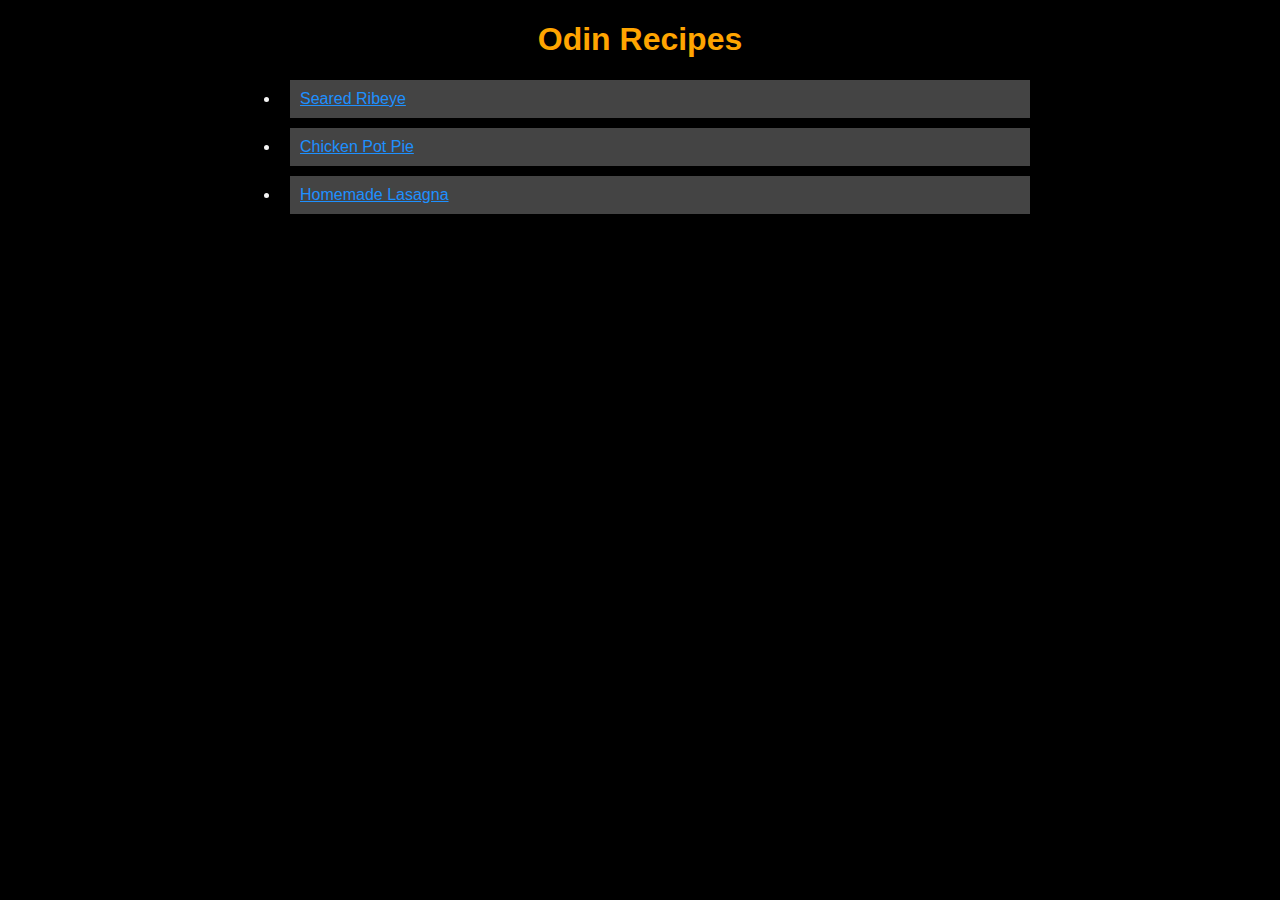
<file: index.html>
<!DOCTYPE html>
<html lang="en">
    <head>
        <meta charset="utf-8">
        <link rel="stylesheet" href="styles.css">
        <title>Odin Recipes</title>
    </head>
    <body>
        <h1 id="title">Odin Recipes</h1>
            <ul>
                <li><a href="recipes/searedribeye.html" target="_blank">Seared Ribeye</a></li>
                <li><a href="recipes/chickenpotpie.html" target="_blank">Chicken Pot Pie</a></li>
                <li><a href="recipes/lasagna.html" target="_blank">Homemade Lasagna</a></li>
            </ul>
    </body>

</html>
</file>
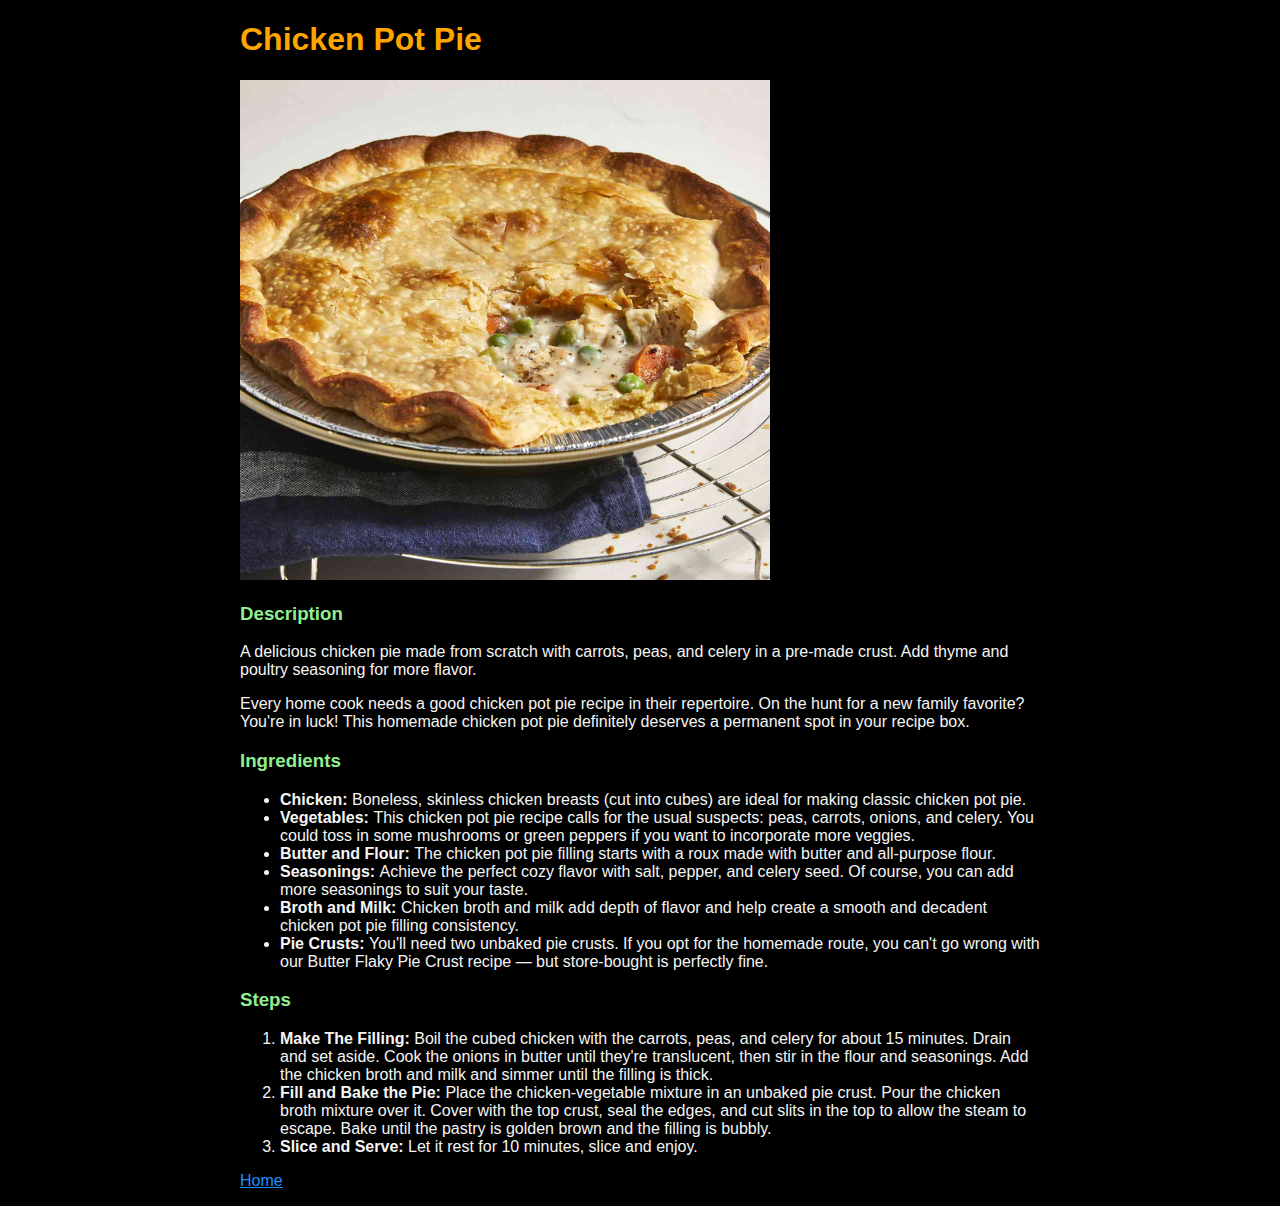
<file: recipes/chickenpotpie.html>
<!DOCTYPE html>
<html lang="en">
    <head>
        <meta charset="utf-8">
        <link rel="stylesheet" href="../styles.css">
        <title>Chicken Pot Pie</title>
    </head>
    <body>
        <h1>Chicken Pot Pie</h1>
            <img src="../images/chickenpotpie.jpg" alt="Golden roased, savory chicken pot pie." height="500" width="530">
        <h3>Description</h3>
            <p>A delicious chicken pie made from scratch with carrots, peas, and celery in a pre-made crust. Add thyme and poultry seasoning for more flavor.</p>
            <p>Every home cook needs a good chicken pot pie recipe in their repertoire. On the hunt for a new family favorite? You're in luck! This homemade chicken pot pie definitely deserves a permanent spot in your recipe box.</p>
        <h3>Ingredients</h3>
            <ul>
                <li><strong>Chicken:  </strong>Boneless, skinless chicken breasts (cut into cubes) are ideal for making classic chicken pot pie.</li>
                <li><strong>Vegetables:  </strong>This chicken pot pie recipe calls for the usual suspects: peas, carrots, onions, and celery. You could toss in some mushrooms or green peppers if you want to incorporate more veggies.</li>
                <li><strong>Butter and Flour:  </strong>The chicken pot pie filling starts with a roux made with butter and all-purpose flour.</li>
                <li><strong>Seasonings:  </strong>Achieve the perfect cozy flavor with salt, pepper, and celery seed. Of course, you can add more seasonings to suit your taste.</li>
                <li><strong>Broth and Milk:  </strong>Chicken broth and milk add depth of flavor and help create a smooth and decadent chicken pot pie filling consistency.</li>
                <li><strong>Pie Crusts:  </strong>You'll need two unbaked pie crusts. If you opt for the homemade route, you can't go wrong with our Butter Flaky Pie Crust recipe — but store-bought is perfectly fine.</li>
            </ul>
        <h3>Steps</h3>
            <ol>
                <li><strong>Make The Filling:  </strong>Boil the cubed chicken with the carrots, peas, and celery for about 15 minutes. Drain and set aside. Cook the onions in butter until they're translucent, then stir in the flour and seasonings. Add the chicken broth and milk and simmer until the filling is thick.</li>
                <li><strong>Fill and Bake the Pie:  </strong>Place the chicken-vegetable mixture in an unbaked pie crust. Pour the chicken broth mixture over it. Cover with the top crust, seal the edges, and cut slits in the top to allow the steam to escape. Bake until the pastry is golden brown and the filling is bubbly.</li>
                <li><strong>Slice and Serve:  </strong>Let it rest for 10 minutes, slice and enjoy.</li>
            </ol>
    </body>
    <footer>
        <p><a href="../index.html">Home</a></p>
    </footer>
</html>
</file>
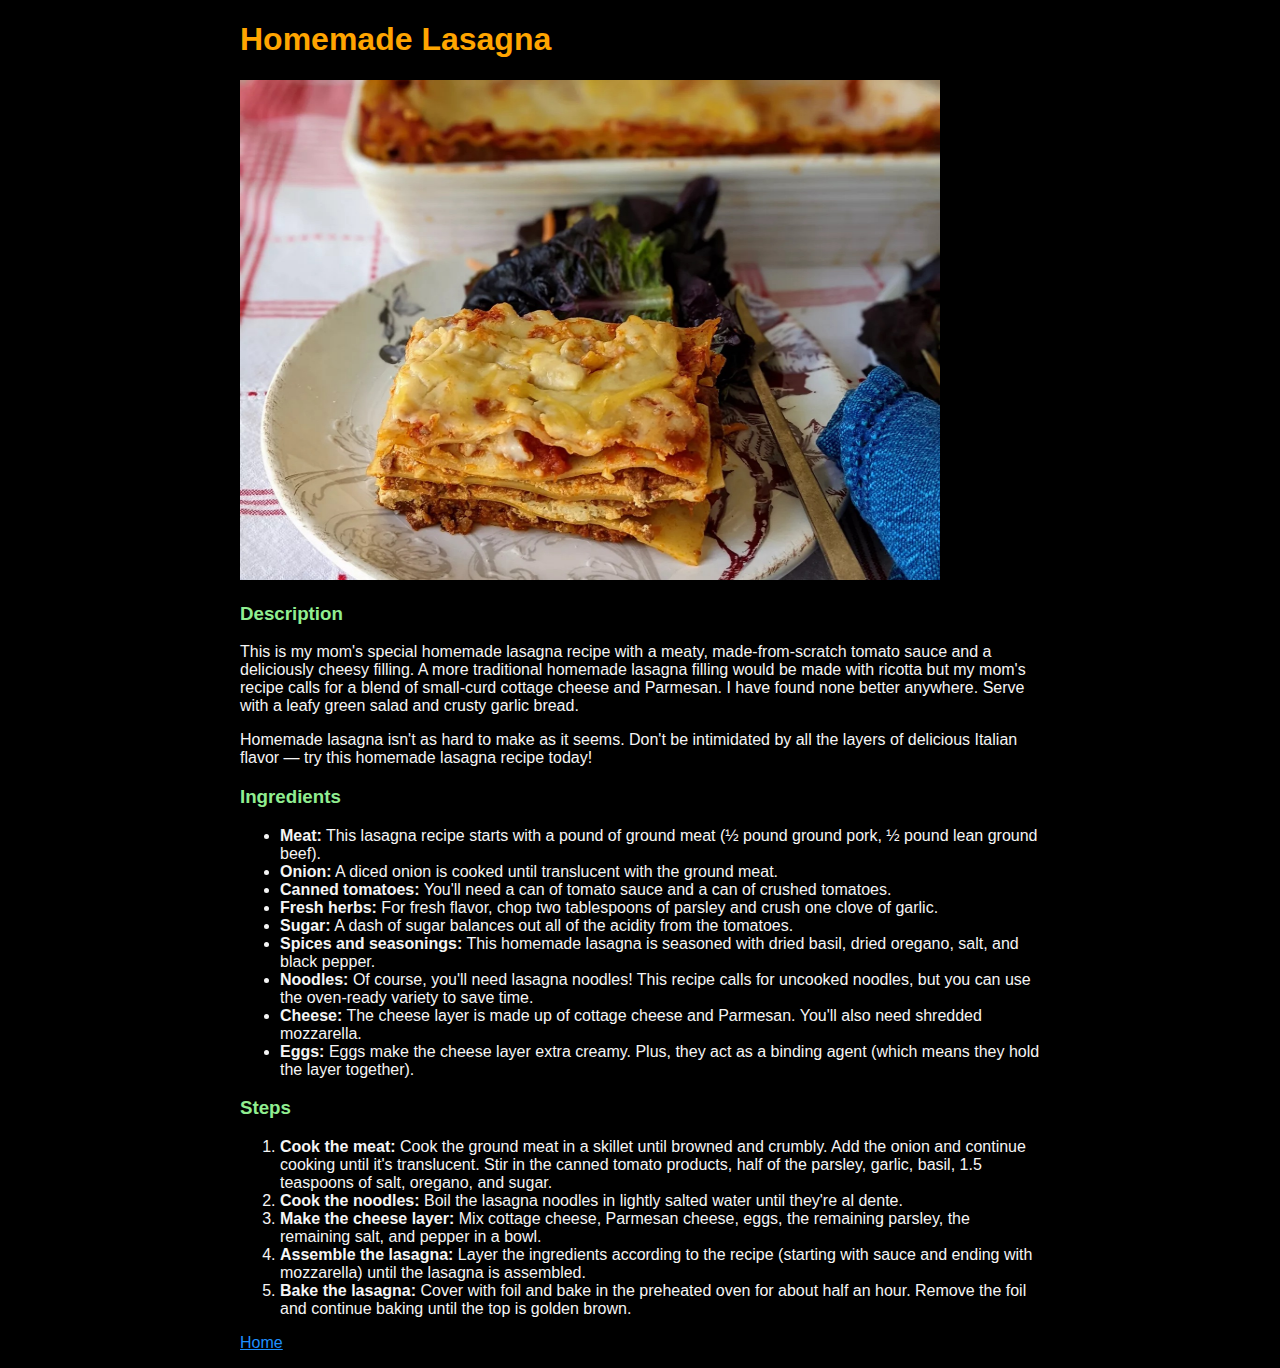
<file: recipes/lasagna.html>
<!DOCTYPE html>
<html lang="en">
    <head>
        <meta charset="utf-8">
        <link rel="stylesheet" href="../styles.css">
        <title>Homemade Lasagna</title>
    </head>
    <body>
        <h1>Homemade Lasagna</h1>
            <img src="../images/lasagna.jpg" alt="Fresh baked slice of homemade lasagna with a side salad." height="500" width="700">
        <h3>Description</h3>
            <p>This is my mom's special homemade lasagna recipe with a meaty, made-from-scratch tomato sauce and a deliciously cheesy filling. A more traditional homemade lasagna filling would be made with ricotta but my mom's recipe calls for a blend of small-curd cottage cheese and Parmesan. I have found none better anywhere. Serve with a leafy green salad and crusty garlic bread.</p>
            <p>Homemade lasagna isn't as hard to make as it seems. Don't be intimidated by all the layers of delicious Italian flavor — try this homemade lasagna recipe today!</p>
        <h3>Ingredients</h3>
            <ul>
                <li><strong>Meat:</strong> This lasagna recipe starts with a pound of ground meat (½ pound ground pork, ½ pound lean ground beef).</li>
                <li><strong>Onion:</strong> A diced onion is cooked until translucent with the ground meat.</li>
                <li><strong>Canned tomatoes:</strong> You'll need a can of tomato sauce and a can of crushed tomatoes.</li>
                <li><strong>Fresh herbs:</strong> For fresh flavor, chop two tablespoons of parsley and crush one clove of garlic.</li>
                <li><strong>Sugar:</strong> A dash of sugar balances out all of the acidity from the tomatoes.</li>
                <li><strong>Spices and seasonings:</strong> This homemade lasagna is seasoned with dried basil, dried oregano, salt, and black pepper.</li>
                <li><strong>Noodles:</strong> Of course, you'll need lasagna noodles! This recipe calls for uncooked noodles, but you can use the oven-ready variety to save time.</li>
                <li><strong>Cheese:</strong> The cheese layer is made up of cottage cheese and Parmesan. You'll also need shredded mozzarella.</li>
                <li><strong>Eggs:</strong> Eggs make the cheese layer extra creamy. Plus, they act as a binding agent (which means they hold the layer together).</li>
            </ul>
        <h3>Steps</h3>
            <ol>
                <li><strong>Cook the meat:</strong> Cook the ground meat in a skillet until browned and crumbly. Add the onion and continue cooking until it's translucent. Stir in the canned tomato products, half of the parsley, garlic, basil, 1.5 teaspoons of salt, oregano, and sugar.</li>
                <li><strong>Cook the noodles:</strong> Boil the lasagna noodles in lightly salted water until they're al dente.</li>
                <li><strong>Make the cheese layer:</strong> Mix cottage cheese, Parmesan cheese, eggs, the remaining parsley, the remaining salt, and pepper in a bowl.</li>
                <li><strong>Assemble the lasagna:</strong> Layer the ingredients according to the recipe (starting with sauce and ending with mozzarella) until the lasagna is assembled.</li>
                <li><strong>Bake the lasagna:</strong> Cover with foil and bake in the preheated oven for about half an hour. Remove the foil and continue baking until the top is golden brown.</li>
            </ol>
    </body>
    <footer>
        <p><a href="../index.html">Home</a></p>
    </footer>
    
</html>
</file>
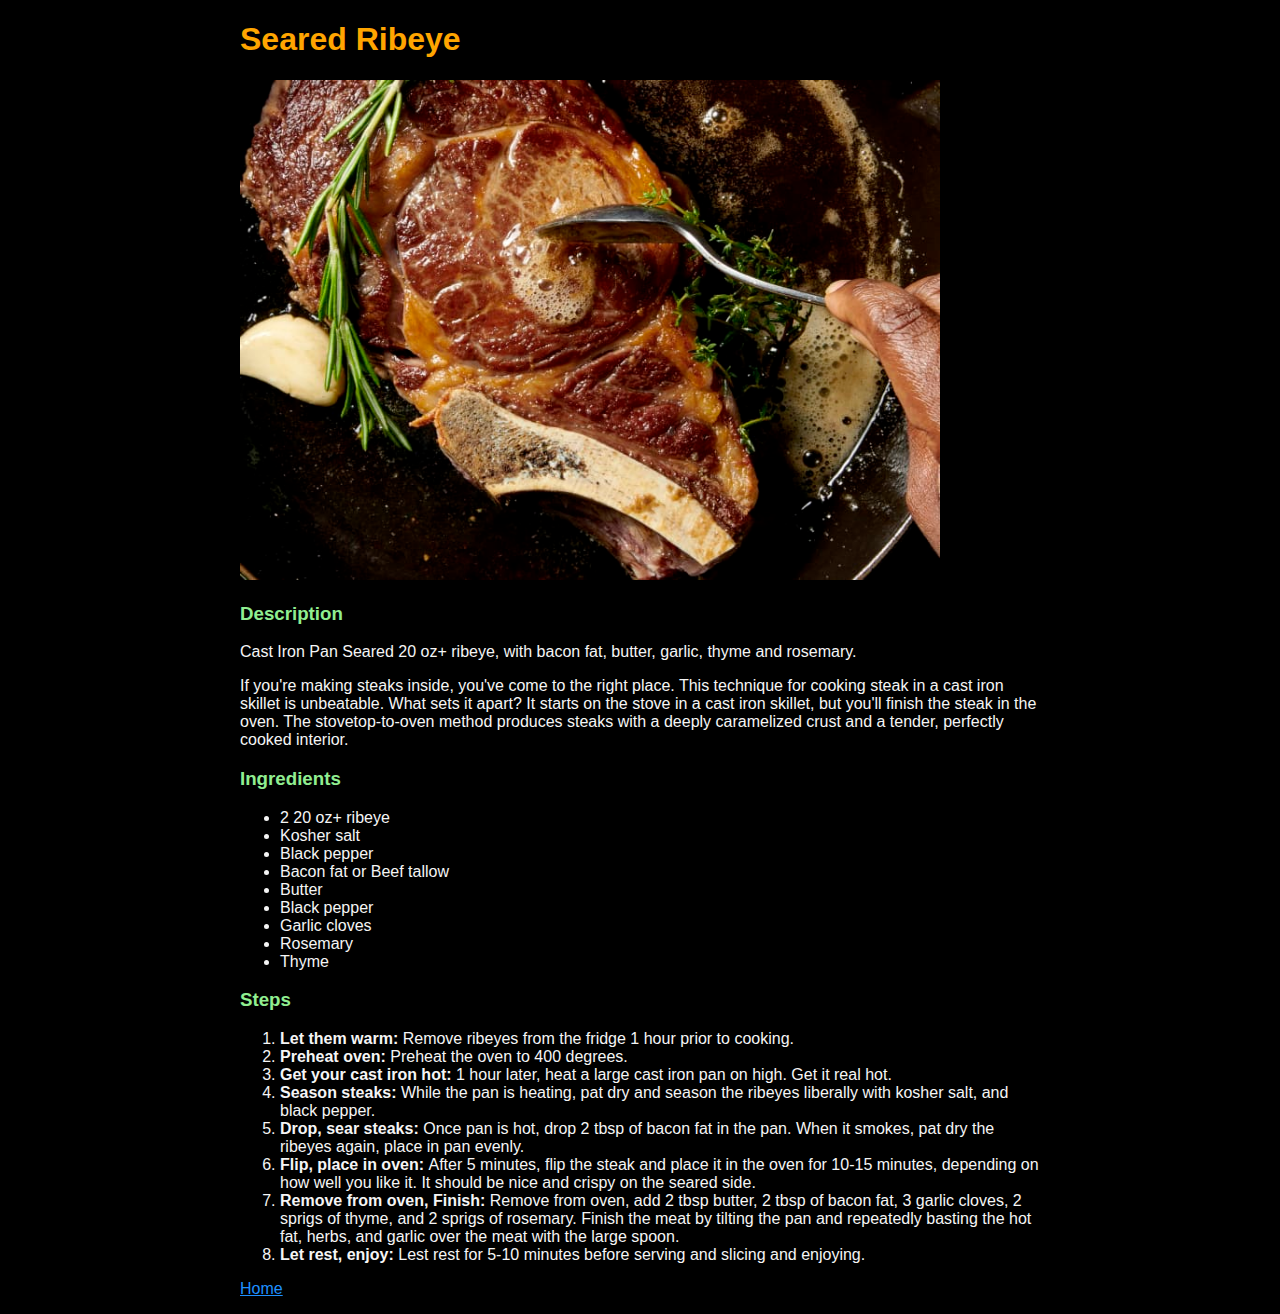
<file: recipes/searedribeye.html>
<!DOCTYPE html>
<html lang="en">
    <head>
        <meta charset="utf-8">
        <link rel="stylesheet" href="../styles.css">
        <title>Seared Ribeye</title>
    </head>
    <body>
        <h1>Seared Ribeye</h1>
            <img src="../images/ribeye.jpg" alt="Pan seared, crispy Ribeye steak basted with butter, bacon fat, rosemary, garlic and thyme." height="500" width="700">
        <h3>Description</h3>
            <p>Cast Iron Pan Seared 20 oz+ ribeye, with bacon fat, butter, garlic, thyme and rosemary.</p>            
            <p>If you're making steaks inside, you've come to the right place. This technique for cooking steak in a cast iron skillet is unbeatable. What sets it apart? It starts on the stove in a cast iron skillet, but you'll finish the steak in the oven. The stovetop-to-oven method produces steaks with a deeply caramelized crust and a tender, perfectly cooked interior.</p>
        <h3>Ingredients</h3>
            <ul>
                <li>2 20 oz+ ribeye</li>
                <li>Kosher salt</li>
                <li>Black pepper</li>
                <li>Bacon fat or Beef tallow</li>
                <li>Butter</li>
                <li>Black pepper</li>
                <li>Garlic cloves</li>
                <li>Rosemary</li>
                <li>Thyme</li>
            </ul>
        <h3>Steps</h3>
            <ol>
                <li><strong>Let them warm: </strong>Remove ribeyes from the fridge 1 hour prior to cooking.</li>
                <li><strong>Preheat oven: </strong>Preheat the oven to 400 degrees.</li>
                <li><strong>Get your cast iron hot: </strong> 1 hour later, heat a large cast iron pan on high.  Get it real hot.</li>
                <li><strong>Season steaks: </strong>While the pan is heating, pat dry and season the ribeyes liberally with kosher salt, and black pepper.</li>
                <li><strong>Drop, sear steaks: </strong>Once pan is hot, drop 2 tbsp of bacon fat in the pan. When it smokes, pat dry the ribeyes again, place in pan evenly.</li>
                <li><strong>Flip, place in oven: </strong>After 5 minutes, flip the steak and place it in the oven for 10-15 minutes, depending on how well you like it.  It should be nice and crispy on the seared side.</li>
                <li><strong>Remove from oven, Finish: </strong>Remove from oven, add 2 tbsp butter, 2 tbsp of bacon fat, 3 garlic cloves, 2 sprigs of thyme, and 2 sprigs of rosemary. Finish the meat by tilting the pan and repeatedly basting the hot fat, herbs, and garlic over the meat with the large spoon.</li>
                <li><strong>Let rest, enjoy: </strong>Lest rest for 5-10 minutes before serving and slicing and enjoying.</li>
            </ol>
    </body>
    <footer>
        <p><a href="../index.html">Home</a></p>
    </footer>
</html>
</file>
<file: styles.css>
* {
    font-family: 'Trebuchet MS', 'Lucida Sans Unicode', 'Lucida Grande', 'Lucida Sans', Arial, sans-serif;
    background-color: black;
    color: whitesmoke;
}

body {
    width: 800px;
    margin: 0 auto;
}

h1 {
    color: orange;
}

h3 {
    color: lightgreen;
}

a {
    color: dodgerblue;
}

li a {
    padding: 10px;
    background-color: rgb(68, 68, 68);
    margin: 10px;
    display: block;
}

#title {
    text-align: center;
}
</file>
